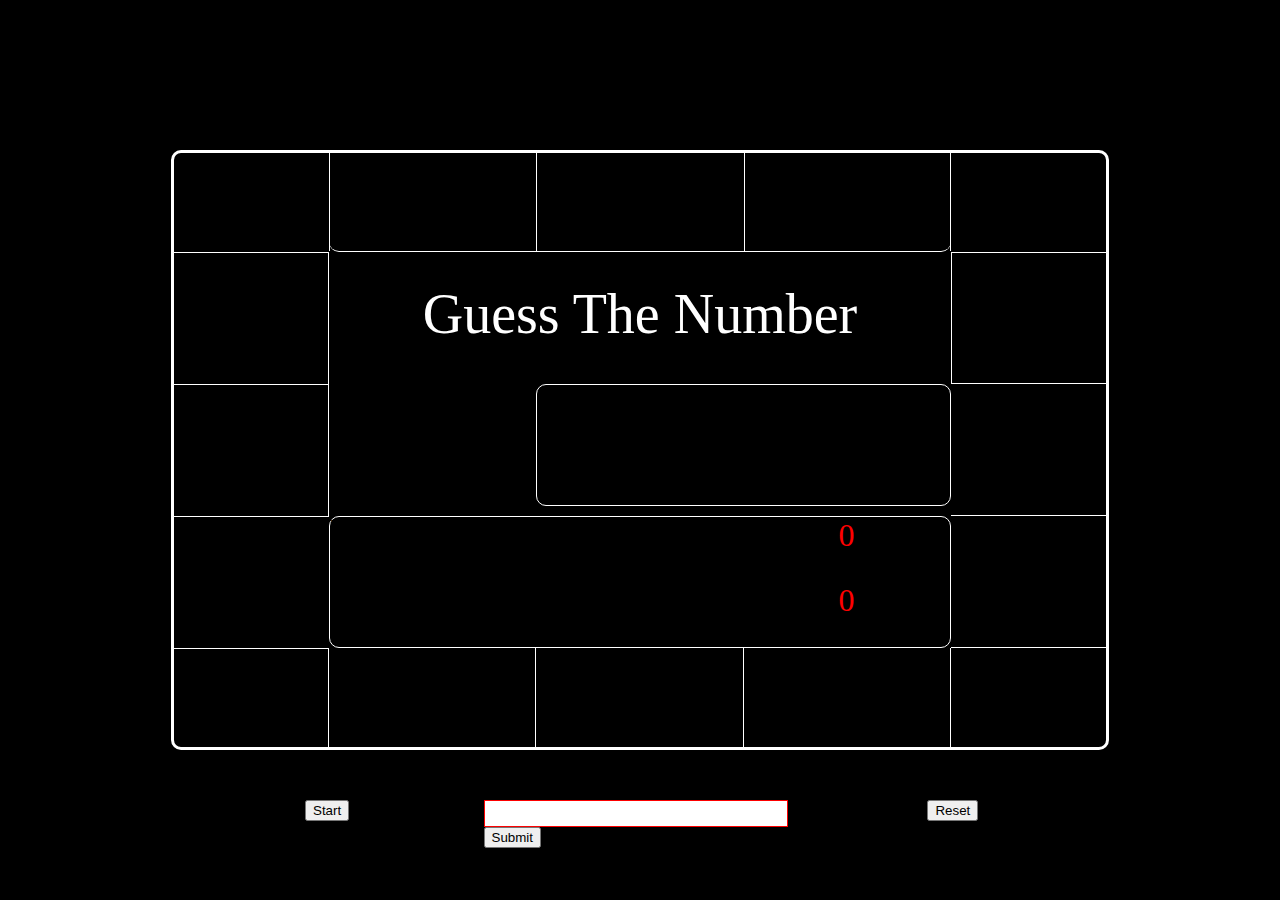
<file: board.html>
<!DOCTYPE html>
<html lang="en">

<head>
  <meta charset="UTF-8">
  <meta http-equiv="X-UA-Compatible" content="IE=edge">
  <meta name="viewport" content="width=device-width, initial-scale=1.0">
  <script defer src="/src/js/app.js"></script>
  <link rel="stylesheet" href="https://cdnjs.cloudflare.com/ajax/libs/animate.css/4.1.1/animate.min.css" />
  <link href="https://cdn.jsdelivr.net/npm/bootstrap@5.1.3/dist/css/bootstrap.min.css" rel="stylesheet"
    integrity="sha384-1BmE4kWBq78iYhFldvKuhfTAU6auU8tT94WrHftjDbrCEXSU1oBoqyl2QvZ6jIW3" crossorigin="anonymous">
  <script src="https://cdn.jsdelivr.net/npm/bootstrap@5.1.3/dist/js/bootstrap.bundle.min.js"
    integrity="sha384-ka7Sk0Gln4gmtz2MlQnikT1wXgYsOg+OMhuP+IlRH9sENBO0LRn5q+8nbTov4+1p" crossorigin="anonymous">
  </script>
  <link rel="stylesheet" href="/src/css/style.css">
  <title>Guess The Number Board</title>
</head>

<body>
  <div class="container-fluid" id="winScreen" hidden>
    <h1> test </h1>
  </div>
  <div class="container">
    <div id="board" class="board">
      <div id="event-area" class="event-area">
        <div id="title" class="title">Guess The Number</div>
        <div id="score-area" class="score-area">
          <div id="player1name">Player 1:</div>
          <div id="player2name" >Player 2:</div>
          <div id="player1score">0</div>
          <div id="player2score">0</div>
        </div>
        <div id="event-card">
          <div id="card"></div>
        </div>
        <div id="info-area">
          <input id="questionInput" type="text" placeholder="Enter Answer" hidden/>
          <button id="questionButton" class="btn btn-success" hidden>Submit</button>
        </div>
      </div>
      <div id="move-area-1">
        <div id="m1"></div>
        <div id="m2"></div>
        <div id="m3"></div>
      </div>
      <div id="move-area-2">
        <div id="m4"></div>
        <div id="m5"></div>
        <div id="m6"></div>
      </div>
      <div id="move-area-3">
        <div id="m7"></div>
        <div id="m8"></div>
        <div id="m9"></div>
      </div>
      <div id="move-area-4">
        <div id="m10"></div>
        <div id="m11"></div>
        <div id="m12"></div>
      </div>
      <div id="start-spot"></div>
      <div id="jail"></div>
      <div id="event"></div>
      <div id="question"></div>
    </div>
    <div id="guesslist1">
      <ul id="gUL1">
      </ul>
    </div>
    <div id="guesslist2">
      <ul id="gUL2">
      </ul>
    </div>
    <div id="gamebuttons">
      <div id="startgame"><button id="startGameBtn" class="btn btn-dark">Start</button></div>
      <div id="guessEntry">
        <div class="input-group mb-3">
          <div class="input-group-prepend">
            <input type="text" class="form-control" id="guessInput">
          </div>
          <button class="btn btn-dark" type="button" id="guessSubmit">Submit</button>
        </div>
      </div>
      <div id="resetgame"><button id="resetBtn" class="btn btn-dark">Reset</button></div>
    </div>
  </div>
  </div>
  <script src="src/js/confetti.js"></script>
</body>
</html>
</file>
<file: src/css/style.css>
.container {
  display: grid;
  grid-template-columns: 0.4fr 2.2fr 0.4fr;
  grid-template-rows: 0.5fr 2fr 0.5fr;
  grid-auto-rows: 1fr 1fr;
  gap: 0px 0px;
  grid-auto-flow: row;
  justify-content: stretch;
  grid-template-areas:
    ". . ."
    "guesslist1 board guesslist2"
    ". gamebuttons .";
}

#board {
  display: grid;
  grid-template-columns: 0.5fr 2fr 0.5fr;
  grid-template-rows: 0.5fr 2fr 0.5fr;
  gap: 0px 0px;
  grid-auto-flow: row;
  grid-template-areas:
    "jail move-area-2 event"
    "move-area-1 event-area move-area-3"
    "start-spot move-area-4 question";
  grid-area: board;
  border: 3px solid white;
  border-radius: 10px;
}

#event-area {
  display: grid;
  grid-template-columns: 1fr 1fr 1fr;
  grid-template-rows: 1fr 1fr 1fr;
  gap: 0px 0px;
  grid-auto-flow: row;
  grid-template-areas:
    "title title title"
    "event-card info-area info-area"
    "score-area score-area score-area";
  grid-area: event-area;
}

#title {
  grid-area: title;
  text-align: center;
  position: relative;
  font-size: 3.5em;
  color: white;
  margin-top: 30px;
}

#score-area {
  display: grid;
  grid-template-columns: 1.1fr 0.9fr 1fr;
  grid-template-rows: 1.4fr 0.1fr 1.5fr;
  gap: 0px 0px;
  grid-auto-flow: row;
  grid-template-areas:
    "player1name player1name player1score"
    ". . ."
    "player2name player2name player2score";
  grid-area: score-area;
  border: 1px solid white;
  border-radius: 10px;
}

#player1Name {
  grid-area: player1name;
  text-align: center;
  font-size: 2.5em;
}

#player2Name {
  grid-area: player2name;
  text-align: center;
  font-size: 2.5em;
}

#player1score {
  grid-area: player1score;
  text-align: center;
  font-size: 2em;
  color: red;
}

#player2score {
  grid-area: player2score;
  text-align: center;
  font-size: 2em;
  color: red; 
}

#event-card {
  display: grid;
  grid-template-columns: 0.9fr 1.2fr 0.9fr;
  grid-template-rows: 0.6fr 1.8fr 0.6fr;
  gap: 0px 0px;
  grid-auto-flow: row;
  grid-template-areas:
    ". . ."
    ". card ."
    ". . .";
  grid-area: event-card;
}

#card {
  grid-area: card;
}

#info-area {
  grid-area: info-area;
  font-size: 1.5em;
  color: white;
  border: white 1px solid;
  border-radius: 10px;
  margin-bottom: 10px;
}

#move-area-1 {
  display: grid;
  grid-template-columns: 1fr 1fr 1fr;
  grid-template-rows: 1fr 1fr 1fr;
  gap: 0px 0px;
  grid-auto-flow: row;
  grid-template-areas:
    "m3 m3 m3"
    "m2 m2 m2"
    "m1 m1 m1";
  grid-area: move-area-1;
  
  border-radius: 10px;
}

#m1 {
  grid-area: m1;
  border-top: 1px solid white;


}



#m2 {
  grid-area: m2;
  border-top: 1px solid white;
  border-right: 1px solid white;
}

#m3 {
  grid-area: m3;
  border-top: 1px solid white;
  border-right: 1px solid white;
}

#move-area-2 {
  display: grid;
  grid-template-columns: 1fr 1fr 1fr;
  grid-template-rows: 1fr 1fr 1fr;
  gap: 0px 0px;
  grid-auto-flow: row;
  grid-template-areas:
    "m4 m5 m6"
    "m4 m5 m6"
    "m4 m5 m6";
  grid-area: move-area-2;
  border-bottom: 1px solid white;
  border-radius: 10px;
}

#m4 {
  grid-area: m4;
  border-left: 1px solid white;
}

#m5 {
  grid-area: m5;
  border-left: 1px solid white;

}

#m6 {
  grid-area: m6;
  border-left: 1px solid white;
  border-right: 1px solid white;


}

#move-area-3 {
  display: grid;
  grid-template-columns: 1fr 1fr 1fr;
  grid-template-rows: 1fr 1fr 1fr;
  gap: 0px 0px;
  grid-auto-flow: row;
  grid-template-areas:
    "m7 m7 m7"
    "m8 m8 m8"
    "m9 m9 m9";
  grid-area: move-area-3;
}

#m7 {
  grid-area: m7;
  border-left: 1px solid white;
  border-bottom: 1px solid white;
  border-top: 1px solid white;


}

#m8 {
  grid-area: m8;
  border-bottom: 1px solid white;


}

#m9 {
  grid-area: m9;
  border-bottom: 1px solid white;

}

#move-area-4 {
  display: grid;
  grid-template-columns: 1fr 1fr 1fr;
  grid-template-rows: 1fr 1fr 1fr;
  gap: 0px 0px;
  grid-auto-flow: row;
  grid-template-areas:
    "m12 m11 m10"
    "m12 m11 m10"
    "m12 m11 m10";
  grid-area: move-area-4;
}

#m10 {
  grid-area: m10;
  border-right: 1px solid white;

}

#m11 {
  grid-area: m11;
  border-right: 1px solid white;

}

#m12 {
  grid-area: m12;
  border-right: 1px solid white;

}

#start-spot {
  grid-area: start-spot;
  border-right: 1px solid white;
  border-top: 1px solid white;
}

#jail {
  grid-area: jail;
}

#event {
  grid-area: event;
}

#question {
  grid-area: question;
}

#guesslist1 {
  grid-area: guesslist1;
  color: #ff1500;

}

#guesslist2 {
  grid-area: guesslist2;
  color: #ff1500
}

#gamebuttons {
  display: grid;
  grid-template-columns: 1fr 1fr 1fr;
  grid-template-rows: 1fr 1fr 1fr;
  gap: 0px 0px;
  grid-auto-flow: row;
  grid-template-areas:
    ". . ."
    "startgame guessEntry resetgame"
    ". . .";
  grid-area: gamebuttons;
}

#startgame {
  grid-area: startgame;
  text-align: center;
}

#resetgame {
  grid-area: resetgame;
  text-align: center;
}

#guessEntry {
  grid-area: guessEntry;
}

#guessInput {
  width: calc(100% - 20px);
  padding: 5px;
  border-radius: 0px;
  border: 1px solid rgb(253, 0, 0);
  float: left;
}

#guessButton {
  border-radius: 0px;
  float: right;
}

html,
body,
.container {
  height: 100%;
  margin: 0;
}

#guessNumber {
  text-align: center;
  margin-top: 4px;
}

div.col {
  width: 1px;
  display: flex;
  flex-direction: row;
}
.slide-fwd-center {
  -webkit-animation: slide-fwd-center 3s cubic-bezier(0.250, 0.460, 0.450, 0.940) 1s 5 both;
  animation: slide-fwd-center 3s cubic-bezier(0.250, 0.460, 0.450, 0.940) 1s 5 both;
}

@-webkit-keyframes slide-fwd-center {
  0% {
    -webkit-transform: translateZ(0);
    transform: translateZ(0);
  }

  100% {
    -webkit-transform: translateZ(160px);
    transform: translateZ(160px);
  }
}

@keyframes slide-fwd-center {
  0% {
    -webkit-transform: translateZ(0);
    transform: translateZ(0);
  }

  100% {
    -webkit-transform: translateZ(160px);
    transform: translateZ(160px);
  }
}

.piece1 {
  margin-top: 40px;
  margin-left: 30px;
  float: left;
  max-width: 25%;
  max-height: 25%;
}

.piece2 {
  margin-top: 40px;
  margin-right: 40px;
  float: right;
  max-width: 25%;
  max-height: 25%;

}

.container {
  width: 100%;
  height: 100%;
  margin: 0 auto;

}

li {
  list-style-type: none;
  text-align: center;
  margin-right:40px;
  color: red;
  font-size: 1.8em;
  overflow-y: auto;
  position: relative;

}

#info-text {
  margin: 5px;
}

body {
  background: black;
}

@-webkit-keyframes hvr-pop {
  50% {
    -webkit-transform: scale(1.2);
    transform: scale(1.2);
  }
}
@keyframes hvr-pop {
  50% {
    -webkit-transform: scale(1.2);
    transform: scale(1.2);
  }
}
.hvr-pop {
  display: inline-block;
  vertical-align: middle;
  -webkit-transform: perspective(1px) translateZ(0);
  transform: perspective(1px) translateZ(0);
  box-shadow: 0 0 1px rgba(0, 0, 0, 0);
}
.hvr-pop:hover, .hvr-pop:focus, .hvr-pop:active {
  -webkit-animation-name: hvr-pop;
  animation-name: hvr-pop;
  -webkit-animation-duration: 0.3s;
  animation-duration: 0.3s;
  -webkit-animation-timing-function: linear;
  animation-timing-function: linear;
  -webkit-animation-iteration-count: 1;
  animation-iteration-count: 1;
}

#m1:hover {
  animation: hvr-pop 1s infinite;
}
#m2:hover {
  animation: hvr-pop 1s infinite;
}
#m3:hover {
  animation: hvr-pop 1s infinite;
}
#m4:hover {
  animation: hvr-pop 1s infinite;
}
#m5:hover {
  animation: hvr-pop 1s infinite;
}
#m5:hover {
  animation: hvr-pop 1s infinite;
}
#m5:hover {
  animation: hvr-pop 1s infinite;
}
#m6:hover {
  animation: hvr-pop 1s infinite;
}
#m7:hover {
  animation: hvr-pop 1s infinite;
}
#m8:hover {
  animation: hvr-pop 1s infinite;
}
#m9:hover {
  animation: hvr-pop 1s infinite;
}
#m10:hover {
  animation: hvr-pop 1s infinite;
}
#m11:hover {
  animation: hvr-pop 1s infinite;
}
#m12:hover {
  animation: hvr-pop 1s infinite;
}
</file>
